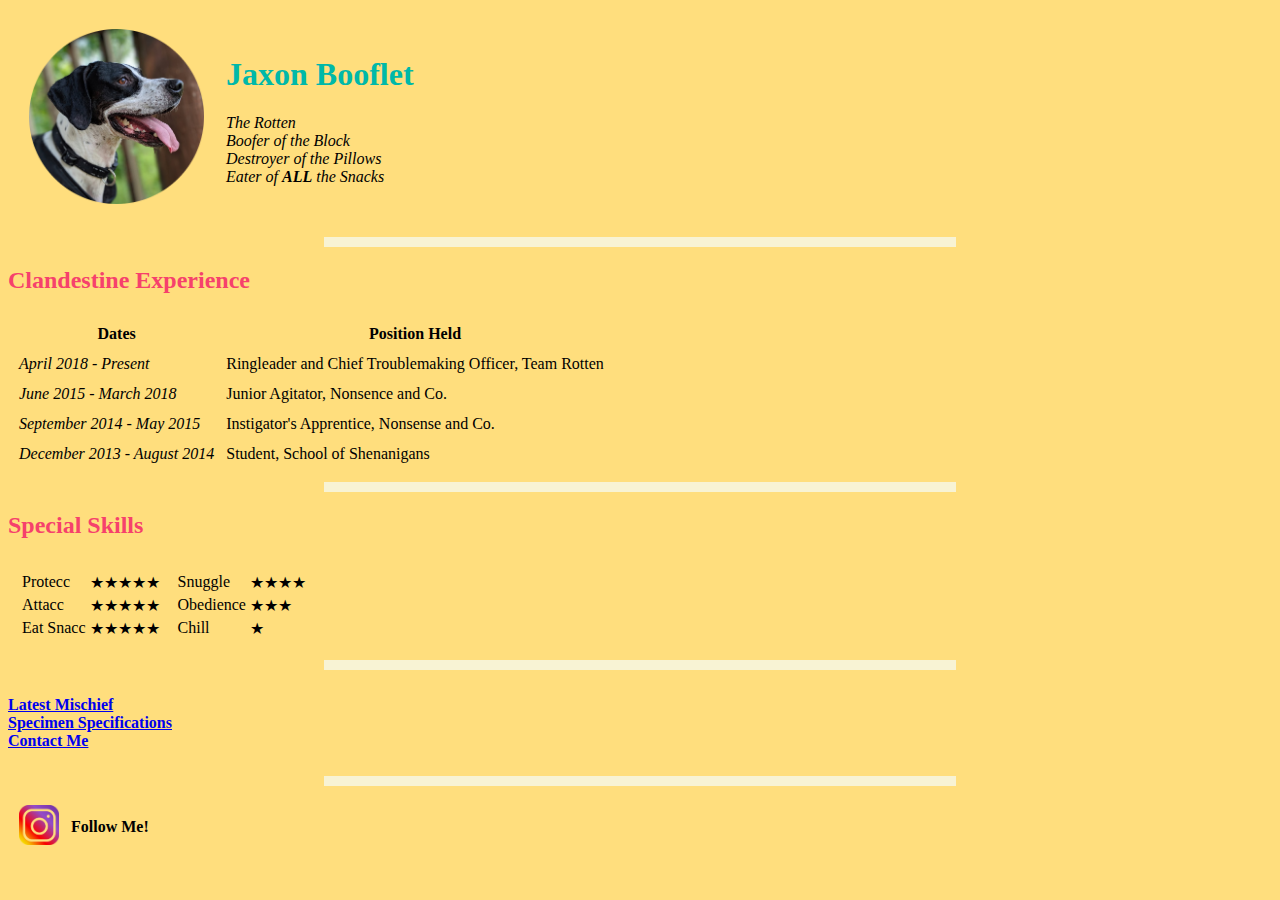
<file: index.html>
<!DOCTYPE html>
<html lang="en" dir="ltr">

<head>
  <meta charset="utf-8">
  <title>Jaxon Booflet</title>
  <link rel="stylesheet" href="styles.css">
</head>
<body>
  <table cellspacing=20>
    <td><img src="circleboofer.png" alt="Professor Wigglebottom" height="175" width="175"></td>
    <td>
      <h1>Jaxon Booflet</h1>
      <p><em>The Rotten <br>
          Boofer of the Block <br>
          Destroyer of the Pillows <br>
          Eater of <strong>ALL</strong> the Snacks</em></p>
    </td>
  </table>

  <hr>

  <h2>Clandestine Experience</h2>
  <table cellspacing=10>
    <thead>
      <th>Dates</th>
      <th>Position Held</th>
    </thead>
    <tbody>
      <tr>
        <td><em>April 2018 - Present</em></td>
        <td>Ringleader and Chief Troublemaking Officer, Team Rotten</td>
      </tr>
      <tr>
        <td><em>June 2015 - March 2018</em></td>
        <td>Junior Agitator, Nonsence and Co.</td>
      </tr>
      <tr>
        <td><em>September 2014 - May 2015</em></td>
        <td>Instigator's Apprentice, Nonsense and Co.</td>
      </tr>
      <tr>
        <td><em>December 2013 - August 2014</em></td>
        <td>Student, School of Shenanigans</td>
      </tr>
    </tbody>
  </table>

  <hr>

  <h2>Special Skills</h2>

  <!-- nested table below -->

  <table cellspacing=10>
    <tr>
      <td>
        <table>
          <tr>
            <td>Protecc</td>
            <td>★★★★★</td>
          </tr>
          <tr>
            <td>Attacc</td>
            <td>★★★★★</td>
          </tr>
          <tr>
            <td>Eat Snacc</td>
            <td>★★★★★</td>
          </tr>
        </table>
      </td>
      <td>
        <table>
          <tr>
            <td>Snuggle</td>
            <td>★★★★</td>
          </tr>
          <tr>
            <td>Obedience</td>
            <td>★★★</td>
          </tr>
          <tr>
            <td>Chill</td>
            <td>★</td>
          </tr>
        </table>
      </td>
    </tr>
  </table>

  <!-- end nested table -->

  <hr>

  <br>
  <a href="latestmischief.html">Latest Mischief</a>
  <br>
  <a href="specimenspecifications.html">Specimen Specifications</a>
  <br>
  <a href="contactme.html">Contact Me</a>
  <br>
  <br>

  <hr>

  <table cellspacing=10>
    <tr>
      <td><a href="https://www.instagram.com/cutesnoot13/?hl=en">
          <img src="instagramicon.png" height="40" width="40">
        </a></td>
      <td> <strong>Follow Me!</strong></td>
    </tr>
  </table>
</body>

</html>
</file>
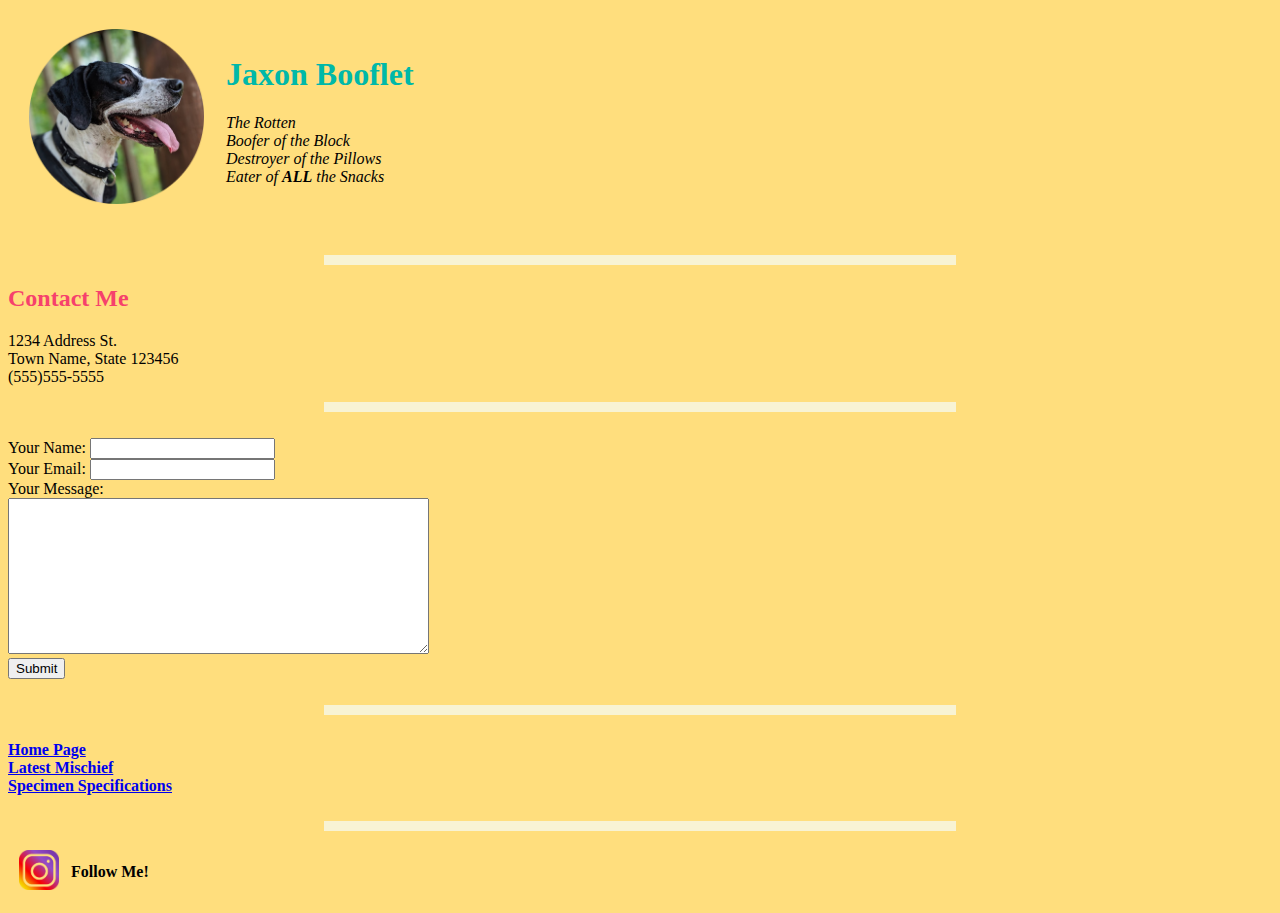
<file: contactme.html>
<!DOCTYPE html>
<html lang="en" dir="ltr">

<head>
  <meta charset="utf-8">
  <title>Contact Me</title>
  <link rel="stylesheet" href="styles.css">
</head>

<body>
  <table cellspacing=20>
    <td><img src="circleboofer.png" alt="Professor Wigglebottom" height="175" width="175"></td>
    <td>
      <h1>Jaxon Booflet</h1>
      <p><em>The Rotten <br>
          Boofer of the Block <br>
          Destroyer of the Pillows <br>
          Eater of <strong>ALL</strong> the Snacks</em></p>
    </td>
  </table>
  <br>
  <hr>
  <h2>Contact Me</h2>
  <p>1234 Address St.<br>
    Town Name, State 123456 <br>
    (555)555-5555</p>
    <hr>
    <br>
    <form class="" action="mailto:cutesnoot13@outlook.com" method="post" enctype="text/plain">
      <label>Your Name:</label>
      <input type="text" name="yourName" value=""><br>
      <label>Your Email:</label>
      <input type="email" name="yourEmail" value=""><br>
      <label>Your Message:</label><br>
      <textarea name="yourMessage" rows="10" cols="50"></textarea><br>
      <input type="submit" name="" value="Submit">
    </form>
    <br>
  <hr>
  <br>
  <a href="index.html">Home Page</a>
  <br>
  <a href="latestmischief.html">Latest Mischief</a>
  <br>
  <a href="specimenspecifications.html">Specimen Specifications</a>
  <br>
  <br>
  <hr>
  <table cellspacing=10>
    <tr>
      <td><a href="https://www.instagram.com/cutesnoot13/?hl=en">
          <img src="instagramicon.png" height="40" width="40">
        </a></td>
      <td> <strong>Follow Me!</strong></td>
    </tr>
  </table>
</body>

</html>
</file>
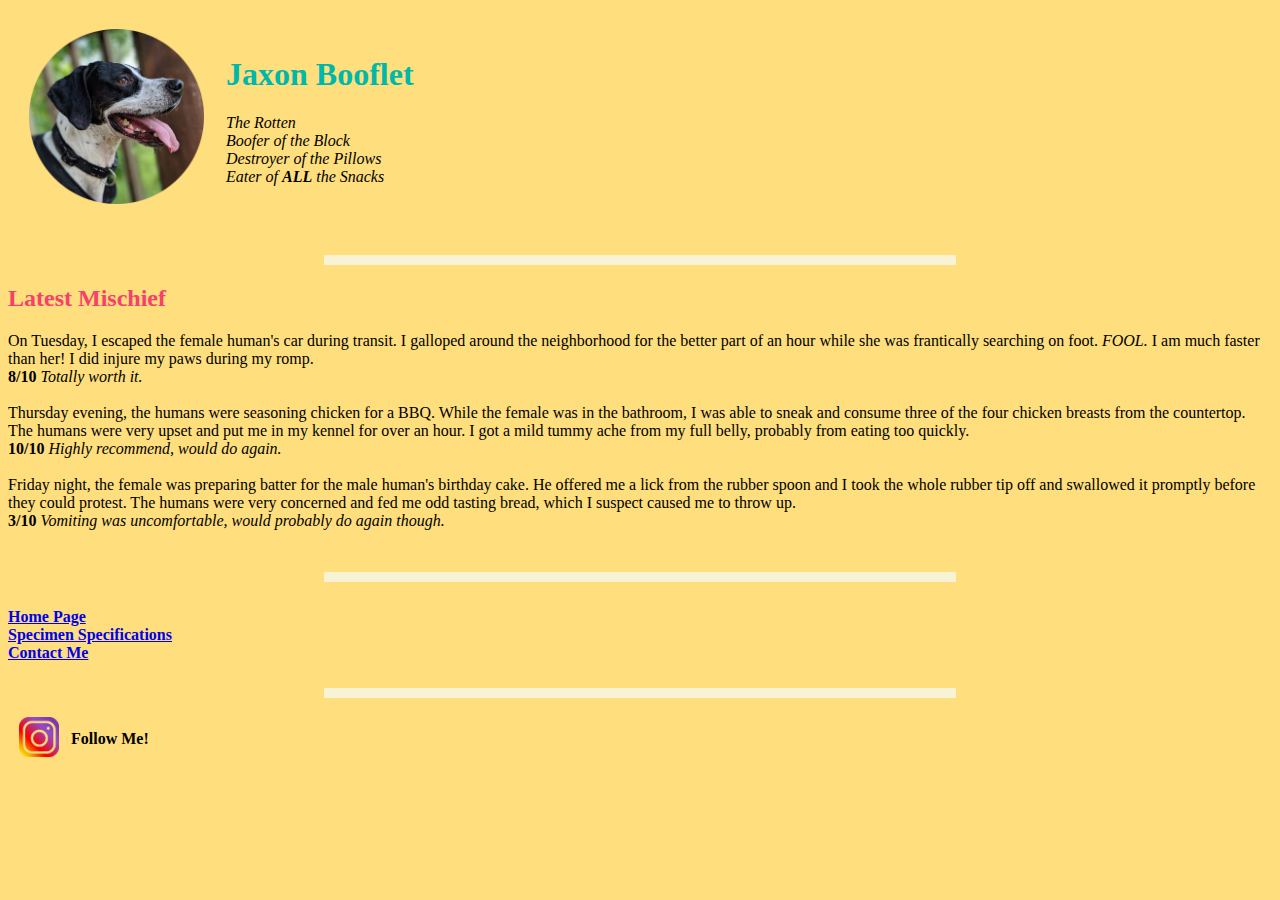
<file: latestmischief.html>
<!DOCTYPE html>
<html lang="en" dir="ltr">

<head>
  <meta charset="utf-8">
  <title>Latest Mischief</title>
  <link rel="stylesheet" href="styles.css">
</head>

<body>
  <table cellspacing=20>
    <td><img src="circleboofer.png" alt="Professor Wigglebottom" height="175" width="175"></td>
    <td>
      <h1>Jaxon Booflet</h1>
      <p><em>The Rotten <br>
          Boofer of the Block <br>
          Destroyer of the Pillows <br>
          Eater of <strong>ALL</strong> the Snacks</em></p>
    </td>
  </table>
  <br>
  <hr>
  <h2>Latest Mischief</h2>
  <p>On Tuesday, I escaped the female human's car during transit. I galloped around the neighborhood for the better part of an hour while she was frantically searching on foot. <em>FOOL.</em> I am much faster than her! I did injure my paws during my
    romp. <br><strong>8/10</strong> <em>Totally worth it.</em><br>
    <br>
    Thursday evening, the humans were seasoning chicken for a BBQ. While the female was in the bathroom, I was able to sneak and consume three of the four chicken breasts from the countertop. The humans were very upset and put me in my kennel for
    over an hour. I got a mild tummy ache from my full belly, probably from eating too quickly. <br><strong>10/10</strong> <em>Highly recommend, would do again.</em><br>
    <br>
    Friday night, the female was preparing batter for the male human's birthday cake. He offered me a lick from the rubber spoon and I took the whole rubber tip off and swallowed it promptly before they could protest. The humans were very concerned
    and fed me odd tasting bread, which I suspect caused me to throw up. <br><strong>3/10</strong> <em>Vomiting was uncomfortable, would probably do again though.</em></p>
  <br>
  <hr>
  <br>
  <a href="index.html">Home Page</a>
  <br>
  <a href="specimenspecifications.html">Specimen Specifications</a>
  <br>
  <a href="contactme.html">Contact Me</a>
  <br>
  <br>
  <hr>
  <table cellspacing=10>
    <tr>
      <td><a href="https://www.instagram.com/cutesnoot13/?hl=en">
          <img src="instagramicon.png" height="40" width="40">
        </a></td>
      <td> <strong>Follow Me!</strong></td>
    </tr>
  </table>
</body>

</html>
</file>
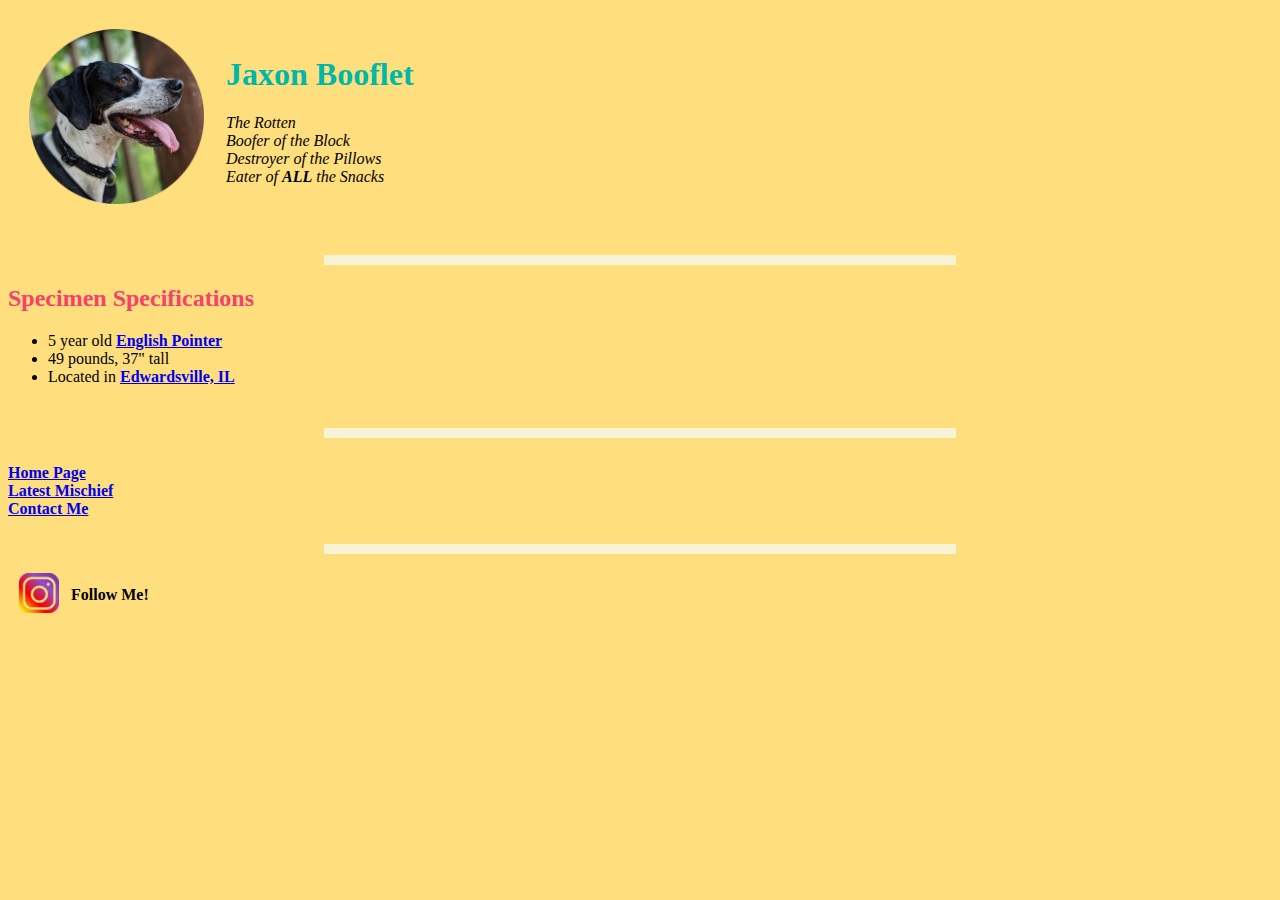
<file: specimenspecifications.html>
<!DOCTYPE html>
<html lang="en" dir="ltr">

<head>
  <meta charset="utf-8">
  <title>Specimen Specifications</title>
  <link rel="stylesheet" href="styles.css">
</head>

<body>
  <table cellspacing=20>
    <td><img src="circleboofer.png" alt="Professor Wigglebottom" height="175" width="175"></td>
    <td>
      <h1>Jaxon Booflet</h1>
      <p><em>The Rotten <br>
          Boofer of the Block <br>
          Destroyer of the Pillows <br>
          Eater of <strong>ALL</strong> the Snacks</em></p>
    </td>
  </table>
  <br>
  <hr>
  <h2>Specimen Specifications</h2>
  <ul>
    <li>5 year old <a href="https://www.akc.org/dog-breeds/pointer/">English Pointer</a></li>
    <li>49 pounds, 37" tall</li>
    <li>Located in <a href="https://www.google.com/maps/place/Edwardsville,+IL/@38.7931163,-90.1243262,11z/data=!3m1!4b1!4m5!3m4!1s0x87df57d4c422533d:0x823fef7e3d75528b!8m2!3d38.8114364!4d-89.953157">Edwardsville, IL</a></li>
  </ul>
  <br>
  <hr>
  <br>
  <a href="index.html">Home Page</a>
  <br>
  <a href="latestmischief.html">Latest Mischief</a>
  <br>
  <a href="contactme.html">Contact Me</a>
  <br>
  <br>
  <hr>
  <table cellspacing=10>
    <tr>
      <td><a href="https://www.instagram.com/cutesnoot13/?hl=en">
          <img src="instagramicon.png" height="40" width="40">
        </a></td>
      <td> <strong>Follow Me!</strong></td>
    </tr>
  </table>
</body>

</html>
</file>
<file: styles.css>
body {
  background-color: #ffde7d;
}

hr {
    background-color: #f8f3d4;
    border-style: none;
    height: 10px;
    width: 50%;
  }

  h1 {
    font-weight: bold;
    font-family: arial black;
    color:  #00b8a9;
  }

h2 {
  font-weight: bold;
  font-family: arial black;
  color: #f6416c;
}

p {
  font-family: Trebuchet MS;
}

table {
  font-family: Trebuchet MS;
}

a {
  font-weight: bold;
  font-family: Trebuchet MS;
}

ul {
    font-family: Trebuchet MS;
}

form {
    font-family: Trebuchet MS;
}
</file>
